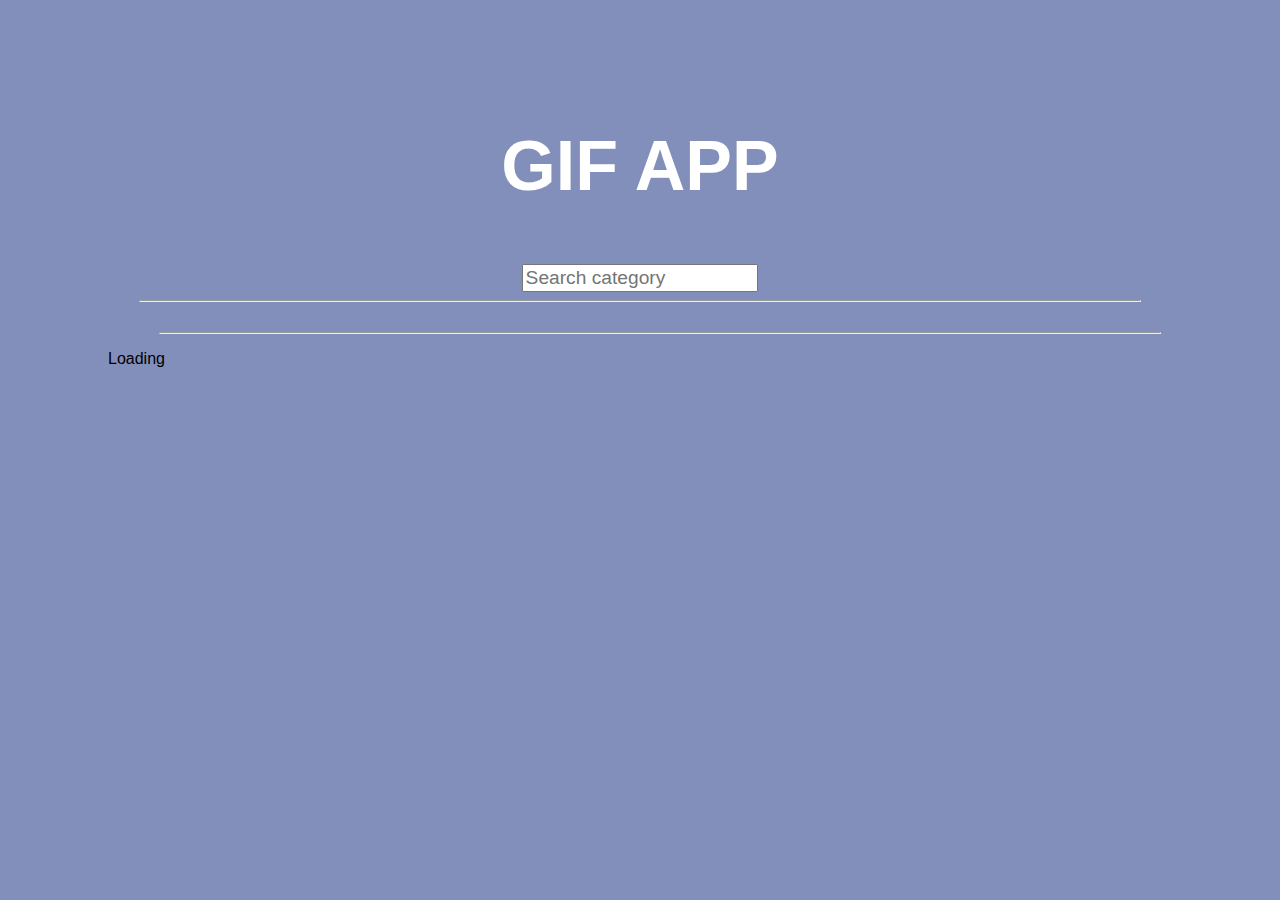
<file: docs/index.html>
<!doctype html>
<html lang="en">

<head>
    <meta charset="utf-8" />
    <link rel="icon" href="./favicon.ico" />
    <meta name="viewport" content="width=device-width,initial-scale=1" />
    <meta name="theme-color" content="#000000" />
    <meta name="description" content="Web site created using create-react-app" />
    <link rel="apple-touch-icon" href="./logo192.png" />
    <link rel="manifest" href="./manifest.json" />
    <link rel="stylesheet" href="https://cdnjs.cloudflare.com/ajax/libs/animate.css/4.1.1/animate.min.css" />
    <title>Gif App</title>
    <link href="./static/css/main.9cf1ae1f.chunk.css" rel="stylesheet">
</head>

<body><noscript>You need to enable JavaScript to run this app.</noscript>
    <div id="root"></div>
    <script>!function (e) { function r(r) { for (var n, p, f = r[0], i = r[1], l = r[2], c = 0, s = []; c < f.length; c++)p = f[c], Object.prototype.hasOwnProperty.call(o, p) && o[p] && s.push(o[p][0]), o[p] = 0; for (n in i) Object.prototype.hasOwnProperty.call(i, n) && (e[n] = i[n]); for (a && a(r); s.length;)s.shift()(); return u.push.apply(u, l || []), t() } function t() { for (var e, r = 0; r < u.length; r++) { for (var t = u[r], n = !0, f = 1; f < t.length; f++) { var i = t[f]; 0 !== o[i] && (n = !1) } n && (u.splice(r--, 1), e = p(p.s = t[0])) } return e } var n = {}, o = { 1: 0 }, u = []; function p(r) { if (n[r]) return n[r].exports; var t = n[r] = { i: r, l: !1, exports: {} }; return e[r].call(t.exports, t, t.exports, p), t.l = !0, t.exports } p.m = e, p.c = n, p.d = function (e, r, t) { p.o(e, r) || Object.defineProperty(e, r, { enumerable: !0, get: t }) }, p.r = function (e) { "undefined" != typeof Symbol && Symbol.toStringTag && Object.defineProperty(e, Symbol.toStringTag, { value: "Module" }), Object.defineProperty(e, "__esModule", { value: !0 }) }, p.t = function (e, r) { if (1 & r && (e = p(e)), 8 & r) return e; if (4 & r && "object" == typeof e && e && e.__esModule) return e; var t = Object.create(null); if (p.r(t), Object.defineProperty(t, "default", { enumerable: !0, value: e }), 2 & r && "string" != typeof e) for (var n in e) p.d(t, n, function (r) { return e[r] }.bind(null, n)); return t }, p.n = function (e) { var r = e && e.__esModule ? function () { return e.default } : function () { return e }; return p.d(r, "a", r), r }, p.o = function (e, r) { return Object.prototype.hasOwnProperty.call(e, r) }, p.p = "/"; var f = this["webpackJsonpgif-expert-app"] = this["webpackJsonpgif-expert-app"] || [], i = f.push.bind(f); f.push = r, f = f.slice(); for (var l = 0; l < f.length; l++)r(f[l]); var a = i; t() }([])</script>
    <script src="./static/js/2.520bf8f4.chunk.js"></script>
    <script src="./static/js/main.8c685227.chunk.js"></script>
</body>

</html>
</file>
<file: docs/static/css/main.9cf1ae1f.chunk.css>
*{font-family:"Segoe UI",Tahoma,Geneva,Verdana,sans-serif}body{padding:60px;background-color:rgba(79,95,158,.7)}p{text-transform:capitalize;font-weight:206px}form{display:-webkit-flex;display:flex;-webkit-align-content:center;align-content:center;-webkit-justify-content:center;justify-content:center}input{width:20%;font-size:1.2rem;color:grey}hr{width:1000px}h2{font-size:70px;text-align:center;text-transform:uppercase}h2,h3{color:#fff}h3{text-transform:capitalize;font-size:30px}.card-grid{display:-webkit-flex;display:flex;-webkit-flex-direction:row;flex-direction:row;-webkit-flex-wrap:wrap;flex-wrap:wrap}.card{-webkit-align-content:center;align-content:center;border:1px solid grey;border-radius:6px;margin-bottom:10px;margin-right:10px;overflow:hidden;background-color:#fff}.card p{padding:5px;text-align:center}.card img{max-height:170px}
/*# sourceMappingURL=main.9cf1ae1f.chunk.css.map */
</file>
